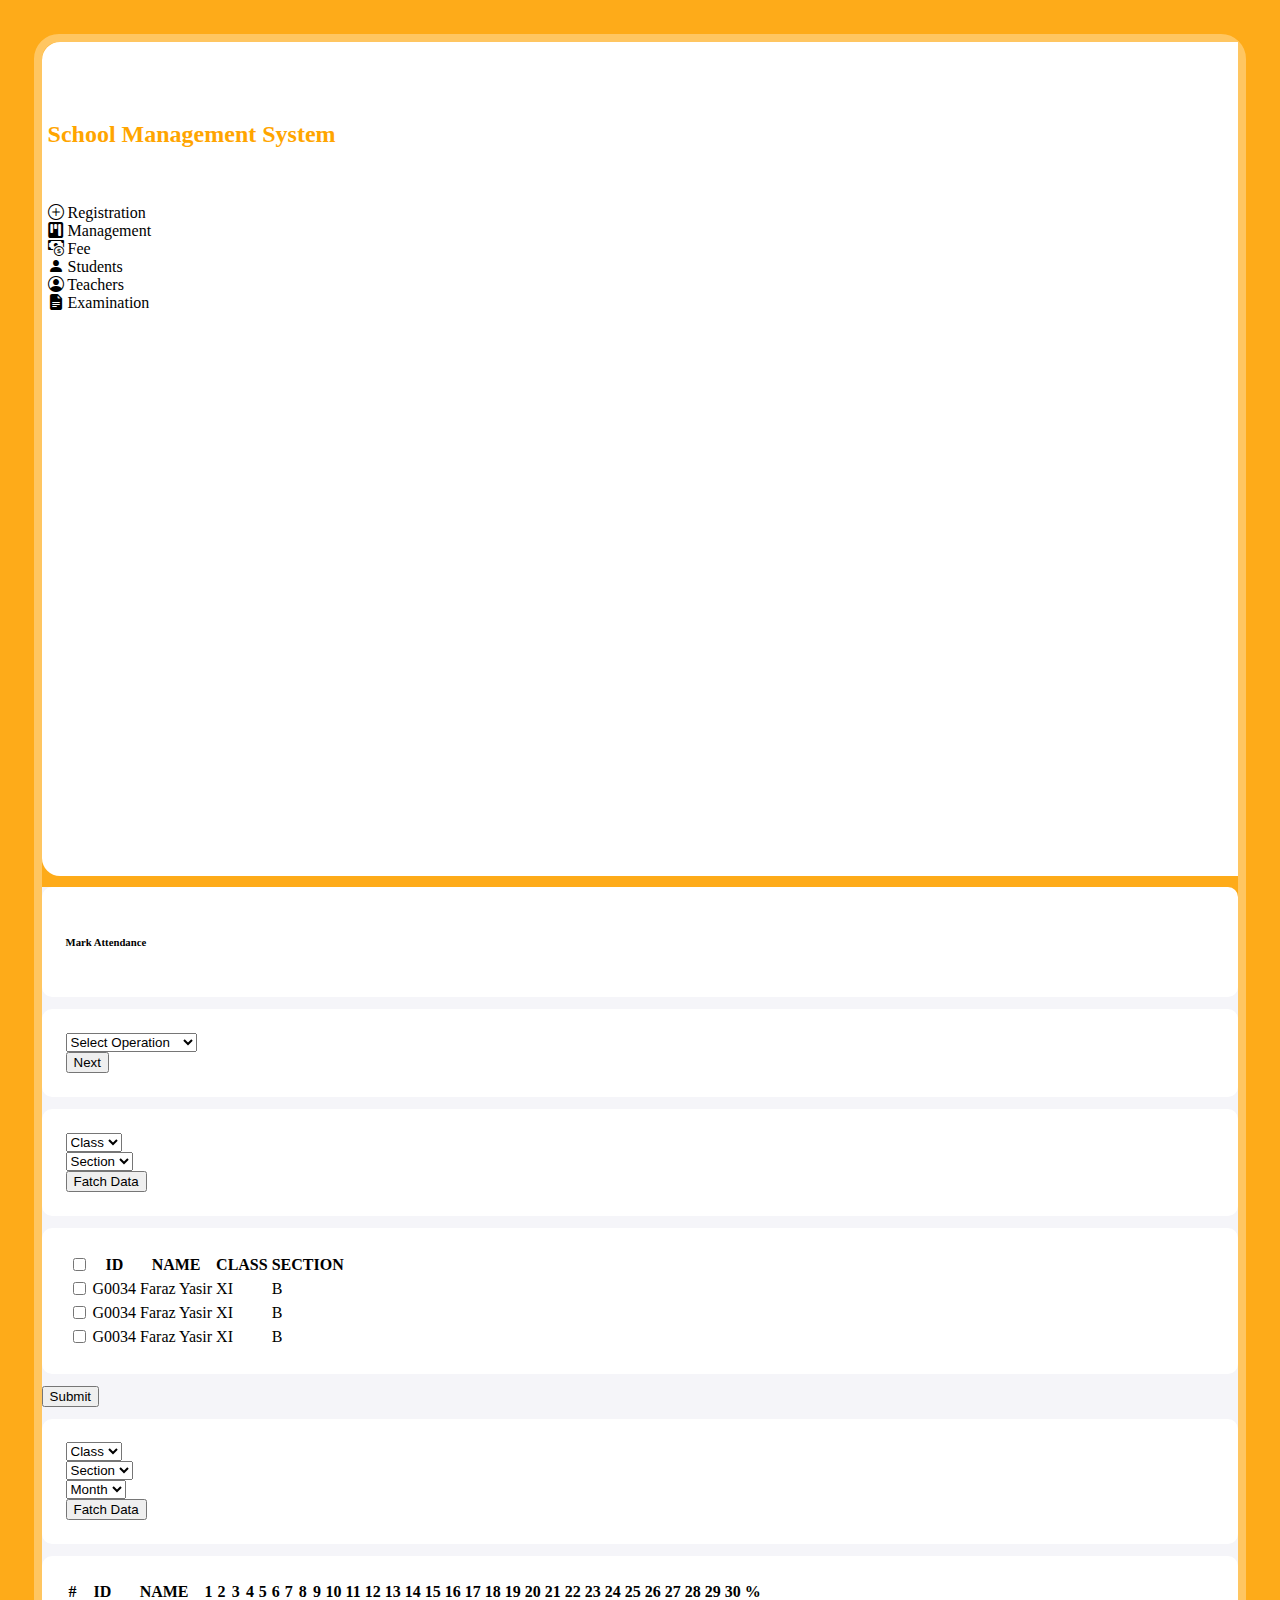
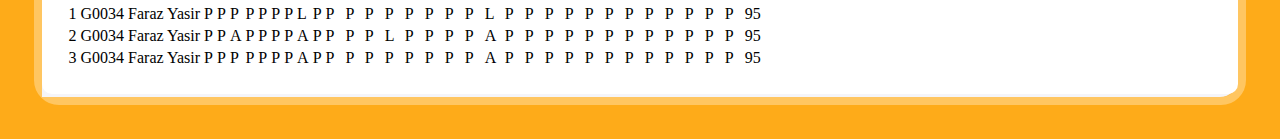
<file: attendence.html>
<!DOCTYPE html>
<html lang="en">

<head>
    <meta charset="UTF-8">
    <meta http-equiv="X-UA-Compatible" content="IE=edge">
    <meta name="viewport" content="width=device-width, initial-scale=1.0">
    <!-- <script src="./jquery-3.6.1.min.js"></script> -->
    <link href="https://cdn.jsdelivr.net/npm/bootstrap@5.2.2/dist/css/bootstrap.min.css" rel="stylesheet"
        integrity="sha384-Zenh87qX5JnK2Jl0vWa8Ck2rdkQ2Bzep5IDxbcnCeuOxjzrPF/et3URy9Bv1WTRi" crossorigin="anonymous">
    <link rel="stylesheet" href="https://cdn.jsdelivr.net/npm/bootstrap-icons@1.10.2/font/bootstrap-icons.css">
    <link rel="stylesheet" href="style.css">
    <title>Attendance</title>
</head>

<body>
    <!-- <header>
        <h3>School Management System</h3>
    </header> -->
    <section class="main">
        <div class="container-fluid">
            <div class="row">
                <div class="col-2 Main-Menu overflow-auto">
                    <div>
                        <h6 class="text-center mb-4"><a href="./index.html"> School Management System</a></h6>
                        <!-- navbar -->
                        <ul>
                            <li id="reg" class="px-1 py-2 fw-semibold"> <i class="bi bi-plus-circle px-4"></i>
                                Registration
                                <ul id="reg_operations">
                                    <li class="py-1"><a href="./admission.html"><i
                                                class="bi bi-person-fill-add px-4"></i> Add Student </a></li>
                                    <li class="py-1"><a href="./employee.html"><i
                                                class="bi bi-person-fill-check px-4"></i></i> Add Faculty</a></li>
                                    <li class="py-1"><a href="./staff.html"><i
                                                class="bi bi-person-fill-gear px-4"></i></i> Add staff</a></li>
                                </ul>
                            </li>
                            <li id="mng" class="px-1 py-2 fw-semibold"><i class="bi bi-kanban-fill px-4"></i> Management
                                <ul id="mng_operations">
                                    <li class="py-1"><i class="bi bi-bank2 px-4"></i> Class</li>
                                    <li class="py-1"><a href="./time_table.html"><i
                                                class="bi bi-calendar2-week-fill px-4"></i> Timetable</a></li>
                                    <li class="py-1"><a href="./attendence.html"><i
                                                class="bi bi-check-square-fill px-4"></i> Attendance</a></li>
                                </ul>
                            </li>
                            <li id="fee" class="px-1 py-2 fw-semibold"><i class="bi bi-cash-coin px-4"></i> Fee
                                <ul id="fee_operations">
                                    <li class="py-1"><a href="./fee_status.html"><i
                                                class="bi bi-box-arrow-in-up-right px-4"></i> Update Status</a></li>
                                    <li class="py-1"><a href="./check_fee.html"><i
                                                class="bi bi-clipboard-check-fill px-4"></i> Check Fee</a></li>
                                </ul>
                            </li>
                            <li id="std" class="px-1 py-2 fw-semibold"><i class="bi bi-person-fill px-4"></i> Students
                                <ul id="std_operations">
                                    <li class="py-1"><i class="bi bi-file-text px-4"></i> Details</li>
                                    <li class="py-1"><i class="bi bi-file-text px-4"></i> Admissions</li>
                                    <li class="py-1"><i class="bi bi-person-fill-up px-4"></i> Promote</li>
                                </ul>
                            </li>
                            <li id="teh" class="px-1 py-2 fw-semibold"><i class="bi bi-person-circle px-4"></i> Teachers
                                <ul id="teh_operations">
                                    <li class="py-1"><i class="bi bi-file-text px-4"></i> Details</li>
                                    <li class="py-1"><i class="bi bi-person-check-fill px-4"></i> Appoint</li>
                                </ul>
                            </li>
                            <li id="exm" class="px-1 py-2 fw-semibold"><i class="bi bi-file-earmark-text-fill px-4"></i>
                                Examination
                                <ul id="exm_operations">
                                    <li class="py-1"><i class="bi bi-graph-up px-4"></i> Results</li>
                                    <li class="py-1"><i class="bi bi-calendar2-week-fill px-4"></i> Timetable</li>
                                </ul>
                            </li>
                        </ul>
                    </div>
                </div>
                <div class="col-10 Main-Content overflow-auto">
                    <div class="row">
                        <div class="col-sm-12">
                            <div class="detailsCard">
                                <h6>Mark Attendance</h6>
                            </div>
                            <div class="row">
                                <div class="col-sm-2"></div>
                                <div class="col-sm-8">
                                    <form action="">
                                        <div class="detailsCard row">
                                            <div class="col-sm-6">
                                                <select name="class" class="form-select">
                                                    <option value="">Select Operation</option>
                                                    <option value="mark">Mark Attendance</option>
                                                    <option value="check">Check Attendance</option>
                                                </select>
                                            </div>
                                            <div class="col-sm-6">
                                                <button class="btn btn-secondary w-100">Next</button>
                                            </div>
                                        </div>
                                        <div class="detailsCard">
                                            <div class="row">
                                                <div class="col-sm-4">
                                                    <!-- <label for="class" class="form-label">Class</label> -->
                                                    <select name="class" class="form-select">
                                                        <option value="Class">Class</option>
                                                        <option value="I">I</option>
                                                        <option value="II">II</option>
                                                        <option value="III">III</option>
                                                        <option value="IV">IV</option>
                                                        <option value="V">V</option>
                                                        <option value="VI">VI</option>
                                                        <option value="VII">VII</option>
                                                        <option value="VIII">VIII</option>
                                                        <option value="IX">IX</option>
                                                        <option value="X">X</option>
                                                        <option value="XI">XI</option>
                                                        <option value="XII">XII</option>
                                                    </select>
                                                </div>
                                                <div class="col-sm-4">
                                                    <!-- <label for="section" class="form-label">Section</label> -->
                                                    <select name="section" class="form-select">
                                                        <option value="section">Section</option>
                                                        <option value="A">A</option>
                                                        <option value="B">B</option>
                                                        <option value="C">C</option>
                                                        <option value="D">D</option>
                                                    </select>
                                                </div>
                                                <div class="col-sm-4">
                                                    <!-- <label for="" class="form-label">Operation</label> -->
                                                    <button class="btn btn-secondary w-100">Fatch Data</button>
                                                </div>
                                            </div>
                                        </div>
                                        
                                        <div class="detailsCard ">
                                            <table class="table table-hover w-100">
                                                <tr>
                                                    <th><div class="form-check"><input class="form-check-input" type="checkbox" id="gridCheck"></div></th>
                                                    <th>ID</th>
                                                    <th>NAME</th>
                                                    <th>CLASS</th>
                                                    <th>SECTION</th>
                                                </tr>
                                                <tr>
                                                    <td><div class="form-check"><input class="form-check-input" type="checkbox" id="gridCheck"></div></td>
                                                    <td>G0034</td>
                                                    <td>Faraz Yasir</td>
                                                    <td>XI</td>
                                                    <td>B</td>
                                                </tr>
                                                <tr>
                                                    <td><div class="form-check"><input class="form-check-input" type="checkbox" id="gridCheck"></div></td>
                                                    <td>G0034</td>
                                                    <td>Faraz Yasir</td>
                                                    <td>XI</td>
                                                    <td>B</td>
                                                </tr>
                                                <tr>
                                                    <td><div class="form-check"><input class="form-check-input" type="checkbox" id="gridCheck"></div></td>
                                                    <td>G0034</td>
                                                    <td>Faraz Yasir</td>
                                                    <td>XI</td>
                                                    <td>B</td>
                                                </tr>
                                            </table>
                                        </div>
                                        <button class="btn bg-warning text-white">Submit</button>
                                    </form>

                                    <!-- check attendance -->
                                    <div class="detailsCard">
                                        <div class="row">
                                            <div class="col-sm-3">
                                                <!-- <label for="class" class="form-label">Class</label> -->
                                                <select name="class" class="form-select">
                                                    <option value="Class">Class</option>
                                                    <option value="I">I</option>
                                                    <option value="II">II</option>
                                                    <option value="III">III</option>
                                                    <option value="IV">IV</option>
                                                    <option value="V">V</option>
                                                    <option value="VI">VI</option>
                                                    <option value="VII">VII</option>
                                                    <option value="VIII">VIII</option>
                                                    <option value="IX">IX</option>
                                                    <option value="X">X</option>
                                                    <option value="XI">XI</option>
                                                    <option value="XII">XII</option>
                                                </select>
                                            </div>
                                            <div class="col-sm-3">
                                                <!-- <label for="section" class="form-label">Section</label> -->
                                                <select name="section" class="form-select">
                                                    <option value="section">Section</option>
                                                    <option value="A">A</option>
                                                    <option value="B">B</option>
                                                    <option value="C">C</option>
                                                    <option value="D">D</option>
                                                </select>
                                            </div>
                                            <div class="col-sm-3">
                                                <!-- <label for="section" class="form-label">Section</label> -->
                                                <select name="section" class="form-select">
                                                    <option value="section">Month</option>
                                                    <option value="A">Jan</option>
                                                    <option value="B">Feb</option>
                                                    <option value="C">Mar</option>
                                                    <option value="D">Apr</option>
                                                </select>
                                            </div>
                                            <div class="col-sm-3">
                                                <!-- <label for="" class="form-label">Operation</label> -->
                                                <button class="btn btn-secondary w-100">Fatch Data</button>
                                            </div>
                                        </div>
                                    </div>
                                    <div class="detailsCard overflow-auto">
                                        <table class="table table-hover ">
                                            <tr>
                                                <th>#</th>
                                                <th>ID</th>
                                                <th>NAME</th>
                                                <th>1</th>
                                                <th>2</th>
                                                <th>3</th>
                                                <th>4</th>
                                                <th>5</th>
                                                <th>6</th>
                                                <th>7</th>
                                                <th>8</th>
                                                <th>9</th>
                                                <th>10</th>
                                                <th>11</th>
                                                <th>12</th>
                                                <th>13</th>
                                                <th>14</th>
                                                <th>15</th>
                                                <th>16</th>
                                                <th>17</th>
                                                <th>18</th>
                                                <th>19</th>
                                                <th>20</th>
                                                <th>21</th>
                                                <th>22</th>
                                                <th>23</th>
                                                <th>24</th>
                                                <th>25</th>
                                                <th>26</th>
                                                <th>27</th>
                                                <th>28</th>
                                                <th>29</th>
                                                <th>30</th>
                                                <th>%</th>

                                            </tr>
                                            <tr class="text-center">
                                                
                                                <td>1</td>
                                                <td>G0034</td>
                                                <td>Faraz Yasir</td>
                                                <td>P</td>
                                                <td>P</td>
                                                <td>P</td>
                                                <td>P</td>
                                                <td>P</td>
                                                <td>P</td>
                                                <td>P</td>
                                                <td class="bg-warning bg-opacity-50">L</td>
                                                <td>P</td>
                                                <td>P</td>
                                                <td>P</td>
                                                <td>P</td>
                                                <td>P</td>
                                                <td>P</td>
                                                <td>P</td>
                                                <td>P</td>
                                                <td>P</td>
                                                <td class="bg-warning bg-opacity-50">L</td>
                                                <td>P</td>
                                                <td>P</td>
                                                <td>P</td>
                                                <td>P</td>
                                                <td>P</td>
                                                <td>P</td>
                                                <td>P</td>
                                                <td>P</td>
                                                <td>P</td>
                                                <td>P</td>
                                                <td>P</td>
                                                <td>P</td>
                                                <td>95</td>

                                            </tr>
                                            <tr class="text-center">
                                                
                                                <td>2</td>
                                                <td>G0034</td>
                                                <td>Faraz Yasir</td>
                                                <td>P</td>
                                                <td>P</td>
                                                <td class="bg-danger bg-opacity-50">A</td>
                                                <td>P</td>
                                                <td>P</td>
                                                <td>P</td>
                                                <td>P</td>
                                                <td class="bg-danger bg-opacity-50">A</td>
                                                <td>P</td>
                                                <td>P</td>
                                                <td>P</td>
                                                <td>P</td>
                                                <td class="bg-warning bg-opacity-50">L</td>
                                                <td>P</td>
                                                <td>P</td>
                                                <td>P</td>
                                                <td>P</td>
                                                <td class="bg-danger bg-opacity-50">A</td>
                                                <td>P</td>
                                                <td>P</td>
                                                <td>P</td>
                                                <td>P</td>
                                                <td>P</td>
                                                <td>P</td>
                                                <td>P</td>
                                                <td>P</td>
                                                <td>P</td>
                                                <td>P</td>
                                                <td>P</td>
                                                <td>P</td>
                                                <td>95</td>
                                            </tr>
                                            <tr class="text-center">
                                                
                                                <td>3</td>
                                                <td>G0034</td>
                                                <td>Faraz Yasir</td>
                                                <td>P</td>
                                                <td>P</td>
                                                <td>P</td>
                                                <td>P</td>
                                                <td>P</td>
                                                <td>P</td>
                                                <td>P</td>
                                                <td class="bg-danger bg-opacity-50">A</td>
                                                <td>P</td>
                                                <td>P</td>
                                                <td>P</td>
                                                <td>P</td>
                                                <td>P</td>
                                                <td>P</td>
                                                <td>P</td>
                                                <td>P</td>
                                                <td>P</td>
                                                <td class="bg-danger bg-opacity-50">A</td>
                                                <td>P</td>
                                                <td>P</td>
                                                <td>P</td>
                                                <td>P</td>
                                                <td>P</td>
                                                <td>P</td>
                                                <td>P</td>
                                                <td>P</td>
                                                <td>P</td>
                                                <td>P</td>
                                                <td>P</td>
                                                <td>P</td>
                                                <td>95</td>
                                            </tr>
                                        </table>
                                    </div>
                                </div>
                                <!-- <div class="col-sm-2"></div> -->
                            </div>
                        </div>
                    </div>

                </div>
            </div>
        </div>
        </div>
    </section>

    <footer>

    </footer>

</body>
<script src="./jquery-3.6.1.min.js"></script>
<script src="https://cdn.jsdelivr.net/npm/bootstrap@5.2.2/dist/js/bootstrap.bundle.min.js"
    integrity="sha384-OERcA2EqjJCMA+/3y+gxIOqMEjwtxJY7qPCqsdltbNJuaOe923+mo//f6V8Qbsw3"
    crossorigin="anonymous"></script>
<script src="./app.js" defer></script>

</html>
</file>
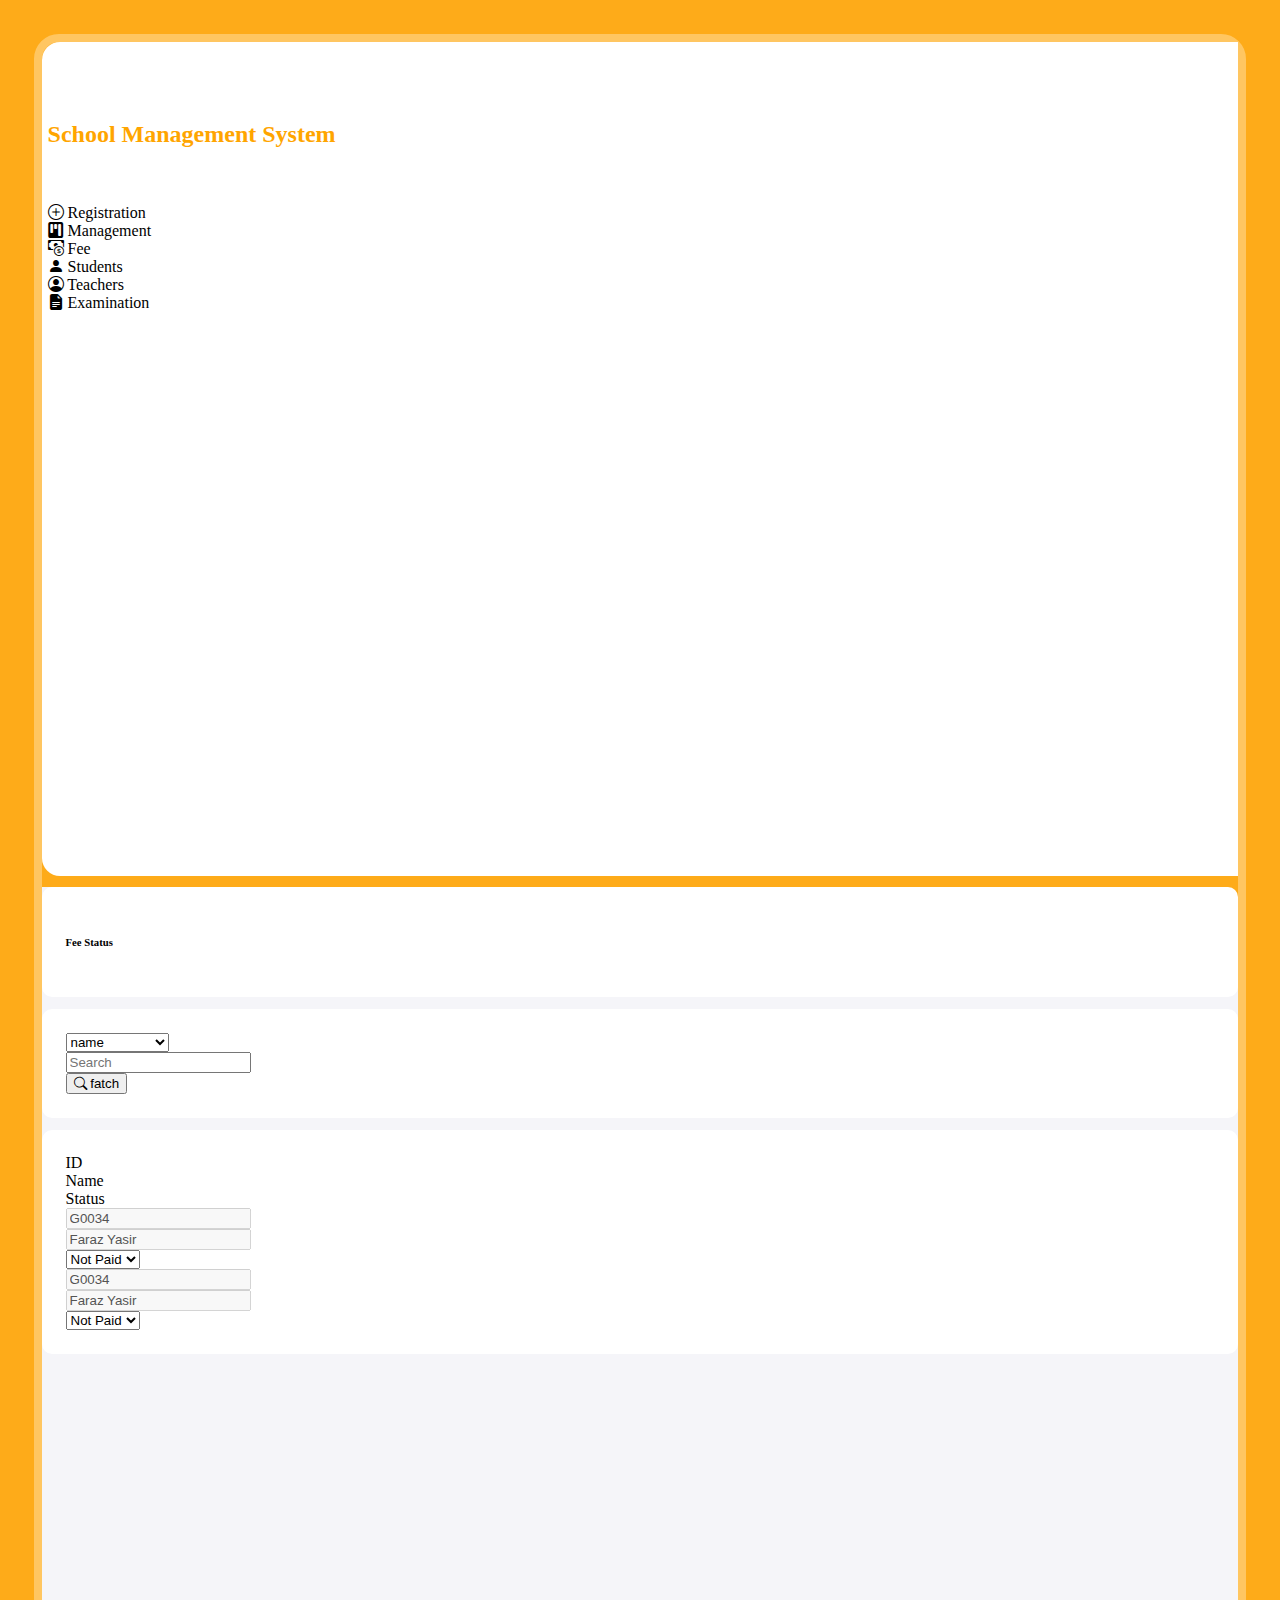
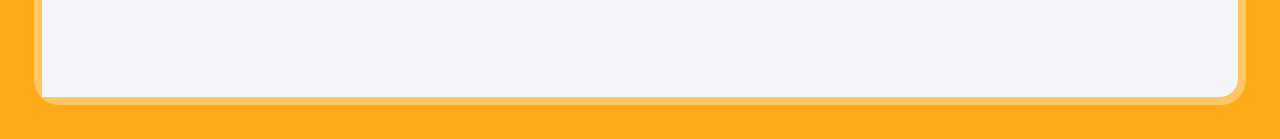
<file: check_fee.html>
<!DOCTYPE html>
<html lang="en">

<head>
    <meta charset="UTF-8">
    <meta http-equiv="X-UA-Compatible" content="IE=edge">
    <meta name="viewport" content="width=device-width, initial-scale=1.0">
    <!-- <script src="./jquery-3.6.1.min.js"></script> -->
    <link href="https://cdn.jsdelivr.net/npm/bootstrap@5.2.2/dist/css/bootstrap.min.css" rel="stylesheet"
    integrity="sha384-Zenh87qX5JnK2Jl0vWa8Ck2rdkQ2Bzep5IDxbcnCeuOxjzrPF/et3URy9Bv1WTRi" crossorigin="anonymous">
    <link rel="stylesheet" href="https://cdn.jsdelivr.net/npm/bootstrap-icons@1.10.2/font/bootstrap-icons.css">
    <link rel="stylesheet" href="style.css">
    <title>Fees</title>
</head>

<body>
    <!-- <header>
        <h3>School Management System</h3>
    </header> -->
    <section class="main">
        <div class="container-fluid">
            <div class="row">
                <div class="col-2 Main-Menu overflow-auto">
                    <div>
                        <h6 class="text-center mb-4"><a href="./index.html"> School Management System</a></h6>
                        <!-- navbar -->
                        <ul>
                            <li id="reg" class="px-1 py-2 fw-semibold"> <i class="bi bi-plus-circle px-4"></i> Registration
                                <ul id="reg_operations">
                                    <li class="py-1"><a href="./admission.html"><i class="bi bi-person-fill-add px-4"></i> Add Student </a></li>
                                    <li class="py-1"><a href="./employee.html"><i class="bi bi-person-fill-check px-4"></i></i> Add Faculty</a></li>
                                    <li class="py-1"><a href="./staff.html"><i class="bi bi-person-fill-gear px-4"></i></i> Add staff</a></li>
                                </ul>
                            </li>
                            <li id="mng" class="px-1 py-2 fw-semibold"><i class="bi bi-kanban-fill px-4"></i> Management
                                <ul id="mng_operations">
                                    <li class="py-1"><i class="bi bi-bank2 px-4"></i> Class</li>
                                    <li class="py-1"><a href="./time_table.html"><i class="bi bi-calendar2-week-fill px-4"></i> Timetable</a></li>
                                    <li class="py-1"><a href="./attendence.html"><i class="bi bi-check-square-fill px-4"></i> Attendance</a></li>
                                </ul>
                            </li>
                            <li id="fee" class="px-1 py-2 fw-semibold"><i class="bi bi-cash-coin px-4"></i> Fee
                                <ul id="fee_operations">
                                    <li class="py-1"><a href="./fee_status.html"><i class="bi bi-box-arrow-in-up-right px-4"></i> Update Status</a></li>
                                    <li class="py-1"><a href="./check_fee.html"><i class="bi bi-clipboard-check-fill px-4"></i> Check Fee</a></li>
                                </ul>
                            </li >
                            <li id="std" class="px-1 py-2 fw-semibold"><i class="bi bi-person-fill px-4"></i> Students
                                <ul id="std_operations">
                                    <li class="py-1"><i class="bi bi-file-text px-4"></i> Details</li>
                                    <li class="py-1"><i class="bi bi-file-text px-4"></i> Admissions</li>
                                    <li class="py-1"><i class="bi bi-person-fill-up px-4"></i> Promote</li>
                                </ul>
                            </li>
                            <li id="teh" class="px-1 py-2 fw-semibold"><i class="bi bi-person-circle px-4"></i> Teachers
                                <ul id="teh_operations">
                                    <li class="py-1"><i class="bi bi-file-text px-4"></i> Details</li>
                                    <li class="py-1"><i class="bi bi-person-check-fill px-4"></i> Appoint</li>
                                </ul>
                            </li>
                            <li id="exm" class="px-1 py-2 fw-semibold"><i class="bi bi-file-earmark-text-fill px-4"></i> Examination
                                <ul id="exm_operations">
                                    <li class="py-1"><i class="bi bi-graph-up px-4"></i> Results</li>
                                    <li class="py-1"><i class="bi bi-calendar2-week-fill px-4"></i> Timetable</li>
                                </ul>
                            </li>
                        </ul>
                    </div>
                </div>
                <div class="col-10 Main-Content overflow-auto">
                    <div class="row">
                        <div class="col-sm-12">
                            <div class="detailsCard">
                                <h6>Fee Status</h6>
                            </div>
                            <div class="row">
                                <div class="col-sm-2"></div>
                                <div class="col-sm-8">
                                    <form action="">

                                        <div class="row detailsCard">
                                            <div class="col-sm-2">
                                                <select name="sort" class="form-select">
                                                    <option value="name">name</option>
                                                    <option value="id">Id</option>
                                                    <option value="class">Class</option>
                                                    <option value="not_paid">Fee Defaulter</option>
                                                </select>
                                            </div>
                                            <div class="col-sm-8">
                                                <input type="text" placeholder="Search" class="form-control">
                                            </div>
                                            <div class="col-sm-2">
                                                <button class="btn btn-secondary w-100"><i class="bi bi-search"></i>
                                                    fatch</button>
                                            </div>
                                        </div>
                                        <div class="detailsCard">
                                            <div class="row g-3 mb-1">
                                                <div class="col-sm-4">
                                                    <label for="Status">ID</label>
                                                </div>
                                                <div class="col-sm-4">
                                                    <label for="Status">Name</label>
                                                </div>
                                                <div class="col-sm-4">
                                                    <label for="Status">Status</label>
                                                </div>
                                            </div>
                                            <div class="row g-3 mb-1">
                                                <div class="col-sm-4">
                                                    <input type="text" class="form-control" value="G0034" disabled>
                                                </div>
                                                <div class="col-sm-4">
                                                    <input type="text" class="form-control" value="Faraz Yasir"
                                                        disabled>
                                                </div>
                                                <div class="col-sm-4">
                                                    <select name="sort" class="form-select">
                                                        <option value="not_paid">Not Paid</option>
                                                        <option value="paid">Paid</option>
                                                    </select>
                                                </div>
                                            </div>
                                            <div class="row g-3 mb-1">
                                                <div class="col-sm-4">
                                                    <input type="text" class="form-control" value="G0034" disabled>
                                                </div>
                                                <div class="col-sm-4">
                                                    <input type="text" class="form-control" value="Faraz Yasir"
                                                        disabled>
                                                </div>
                                                <div class="col-sm-4">
                                                    <select name="sort" class="form-select">
                                                        <option value="not_paid">Not Paid</option>
                                                        <option value="paid">Paid</option>
                                                    </select>
                                                </div>
                                            </div>
                                        </div>
                                    </form>
                                </div>
                                <!-- <div class="col-sm-2"></div> -->
                            </div>
                        </div>
                    </div>

                </div>
            </div>
        </div>
        </div>
    </section>

    <footer>

    </footer>

</body>
<script src="./jquery-3.6.1.min.js"></script>
<script src="https://cdn.jsdelivr.net/npm/bootstrap@5.2.2/dist/js/bootstrap.bundle.min.js"
    integrity="sha384-OERcA2EqjJCMA+/3y+gxIOqMEjwtxJY7qPCqsdltbNJuaOe923+mo//f6V8Qbsw3"
    crossorigin="anonymous"></script>
<script src="./app.js"></script>

</html>
</file>
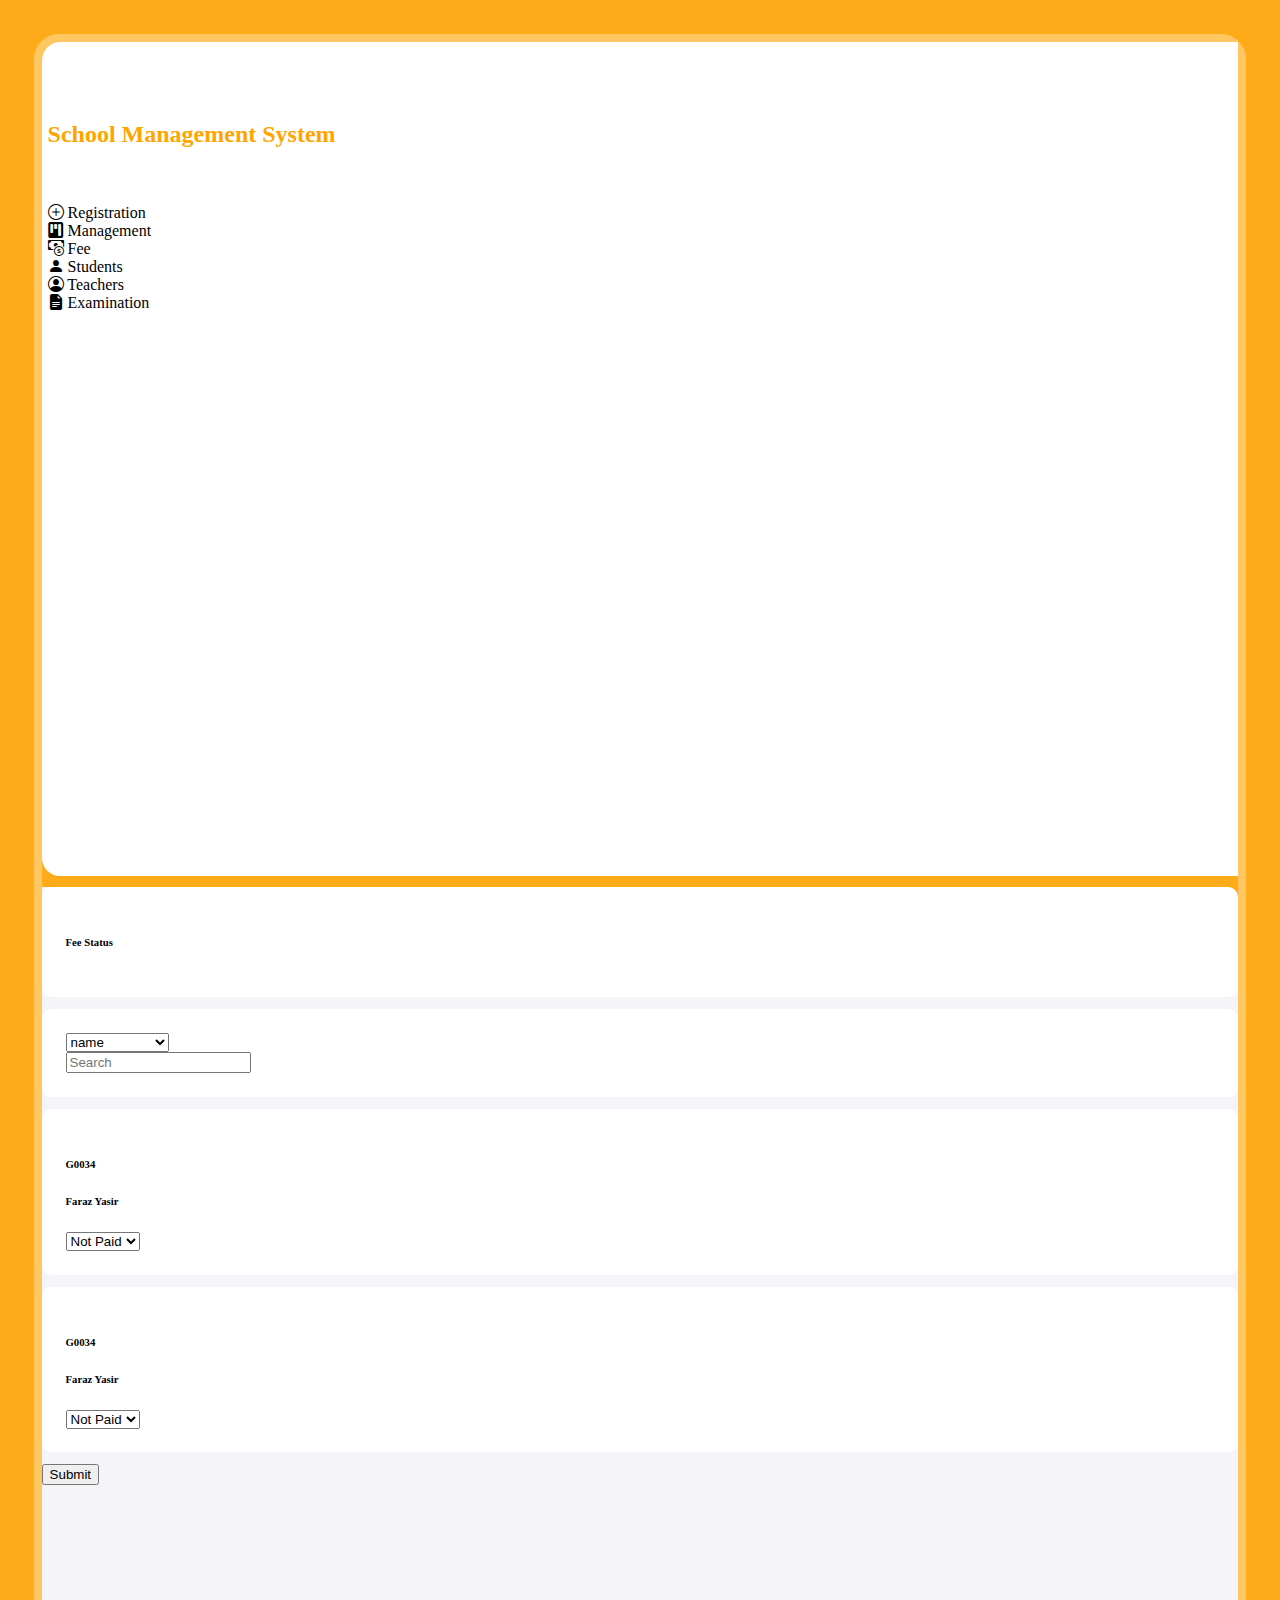
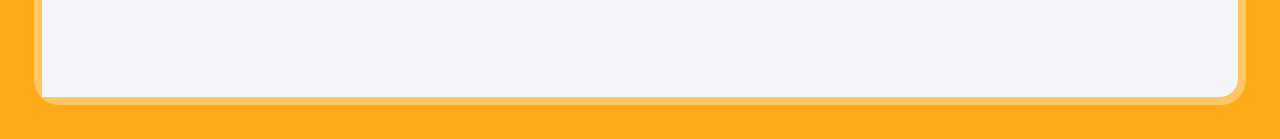
<file: fee_status.html>
<!DOCTYPE html>
<html lang="en">

<head>
    <meta charset="UTF-8">
    <meta http-equiv="X-UA-Compatible" content="IE=edge">
    <meta name="viewport" content="width=device-width, initial-scale=1.0">
    <!-- <script src="./jquery-3.6.1.min.js"></script> -->
    <link href="https://cdn.jsdelivr.net/npm/bootstrap@5.2.2/dist/css/bootstrap.min.css" rel="stylesheet"
    integrity="sha384-Zenh87qX5JnK2Jl0vWa8Ck2rdkQ2Bzep5IDxbcnCeuOxjzrPF/et3URy9Bv1WTRi" crossorigin="anonymous">
    <link rel="stylesheet" href="https://cdn.jsdelivr.net/npm/bootstrap-icons@1.10.2/font/bootstrap-icons.css">
    <link rel="stylesheet" href="style.css">
    <title>Fees</title>
</head>

<body>
    <!-- <header>
        <h3>School Management System</h3>
    </header> -->
    <section class="main">
        <div class="container-fluid">
            <div class="row">
                <div class="col-2 Main-Menu overflow-auto">
                    <div>
                        <h6 class="text-center mb-4"><a href="./index.html"> School Management System</a></h6>
                        <!-- navbar -->
                        <ul>
                            <li id="reg" class="px-1 py-2 fw-semibold"> <i class="bi bi-plus-circle px-4"></i> Registration
                                <ul id="reg_operations">
                                    <li class="py-1"><a href="./admission.html"><i class="bi bi-person-fill-add px-4"></i> Add Student </a></li>
                                    <li class="py-1"><a href="./employee.html"><i class="bi bi-person-fill-check px-4"></i></i> Add Faculty</a></li>
                                    <li class="py-1"><a href="./staff.html"><i class="bi bi-person-fill-gear px-4"></i></i> Add staff</a></li>
                                </ul>
                            </li>
                            <li id="mng" class="px-1 py-2 fw-semibold"><i class="bi bi-kanban-fill px-4"></i> Management
                                <ul id="mng_operations">
                                    <li class="py-1"><i class="bi bi-bank2 px-4"></i> Class</li>
                                    <li class="py-1"><i class="bi bi-calendar2-week-fill px-4"></i> Timetable</li>
                                    <li class="py-1"><a href="./attendence.html"><i class="bi bi-check-square-fill px-4"></i> Attendance</a></li>
                                </ul>
                            </li>
                            <li id="fee" class="px-1 py-2 fw-semibold"><i class="bi bi-cash-coin px-4"></i> Fee
                                <ul id="fee_operations">
                                    <li class="py-1"><a href="./fee_status.html"><i class="bi bi-box-arrow-in-up-right px-4"></i> Update Status</a></li>
                                    <li class="py-1"><a href="./check_fee.html"><i class="bi bi-clipboard-check-fill px-4"></i> Check Fee</a></li>
                                </ul>
                            </li >
                            <li id="std" class="px-1 py-2 fw-semibold"><i class="bi bi-person-fill px-4"></i> Students
                                <ul id="std_operations">
                                    <li class="py-1"><i class="bi bi-file-text px-4"></i> Details</li>
                                    <li class="py-1"><i class="bi bi-file-text px-4"></i> Admissions</li>
                                    <li class="py-1"><i class="bi bi-person-fill-up px-4"></i> Promote</li>
                                </ul>
                            </li>
                            <li id="teh" class="px-1 py-2 fw-semibold"><i class="bi bi-person-circle px-4"></i> Teachers
                                <ul id="teh_operations">
                                    <li class="py-1"><i class="bi bi-file-text px-4"></i> Details</li>
                                    <li class="py-1"><i class="bi bi-person-check-fill px-4"></i> Appoint</li>
                                </ul>
                            </li>
                            <li id="exm" class="px-1 py-2 fw-semibold"><i class="bi bi-file-earmark-text-fill px-4"></i> Examination
                                <ul id="exm_operations">
                                    <li class="py-1"><i class="bi bi-graph-up px-4"></i> Results</li>
                                    <li class="py-1"><i class="bi bi-calendar2-week-fill px-4"></i> Timetable</li>
                                </ul>
                            </li>
                        </ul>
                    </div>
                </div>
                <div class="col-10 Main-Content overflow-auto">
                    <div class="row">
                        <div class="col-sm-12">
                            <div class="detailsCard">
                                <h6>Fee Status</h6>
                            </div>
                            <div class="row">
                                <div class="col-sm-2"></div>
                                <div class="col-sm-8">
                                    <form action="">
                                        <div class="detailsCard">
                                            <div class="data inlineBlock length25">
                                                <select name="sort" class="length100">
                                                    <option value="name">name</option>
                                                    <option value="id">Id</option>
                                                    <option value="class">Class</option>
                                                    <option value="not_paid">Fee Defaulter</option>
                                                </select>
                                            </div>
                                            <div class="data inlineBlock length75">
                                                <input type="text" placeholder="Search">
                                            </div>
                                        </div>
                                        <div class="detailsCard">
                                            <div class="data inlineBlock length25">
                                                <h6 class="inlineBlock">G0034</h6>
                                            </div>
                                            <div class="data inlineBlock length25">
                                                <h6 class="inlineBlock">Faraz Yasir</h6>
                                            </div>
                                            <div class="data inlineBlock length25">
                                                <select name="sort" class="length100">
                                                    <option value="not_paid">Not Paid</option>
                                                    <option value="paid">Paid</option>
                                                </select>
                                            </div>
                                        </div>
                                        <div class="detailsCard">
                                            <div class="data inlineBlock length25">
                                                <h6 class="inlineBlock">G0034</h6>
                                            </div>
                                            <div class="data inlineBlock length25">
                                                <h6 class="inlineBlock">Faraz Yasir</h6>
                                            </div>
                                            <div class="data inlineBlock length25">
                                                <select name="sort" class="length100">
                                                    <option value="not_paid">Not Paid</option>
                                                    <option value="paid">Paid</option>
                                                </select>
                                            </div>
                                        </div>
                                        <button>Submit</button>
                                    </form>
                                </div>
                                <!-- <div class="col-sm-2"></div> -->
                            </div>
                        </div>
                    </div>

                </div>
            </div>
        </div>
        </div>
    </section>

    <footer>

    </footer>

</body>
<script src="./jquery-3.6.1.min.js"></script>
<script src="https://cdn.jsdelivr.net/npm/bootstrap@5.2.2/dist/js/bootstrap.bundle.min.js"
    integrity="sha384-OERcA2EqjJCMA+/3y+gxIOqMEjwtxJY7qPCqsdltbNJuaOe923+mo//f6V8Qbsw3"
    crossorigin="anonymous"></script>
<script src="./app.js"></script>

</html>
</file>
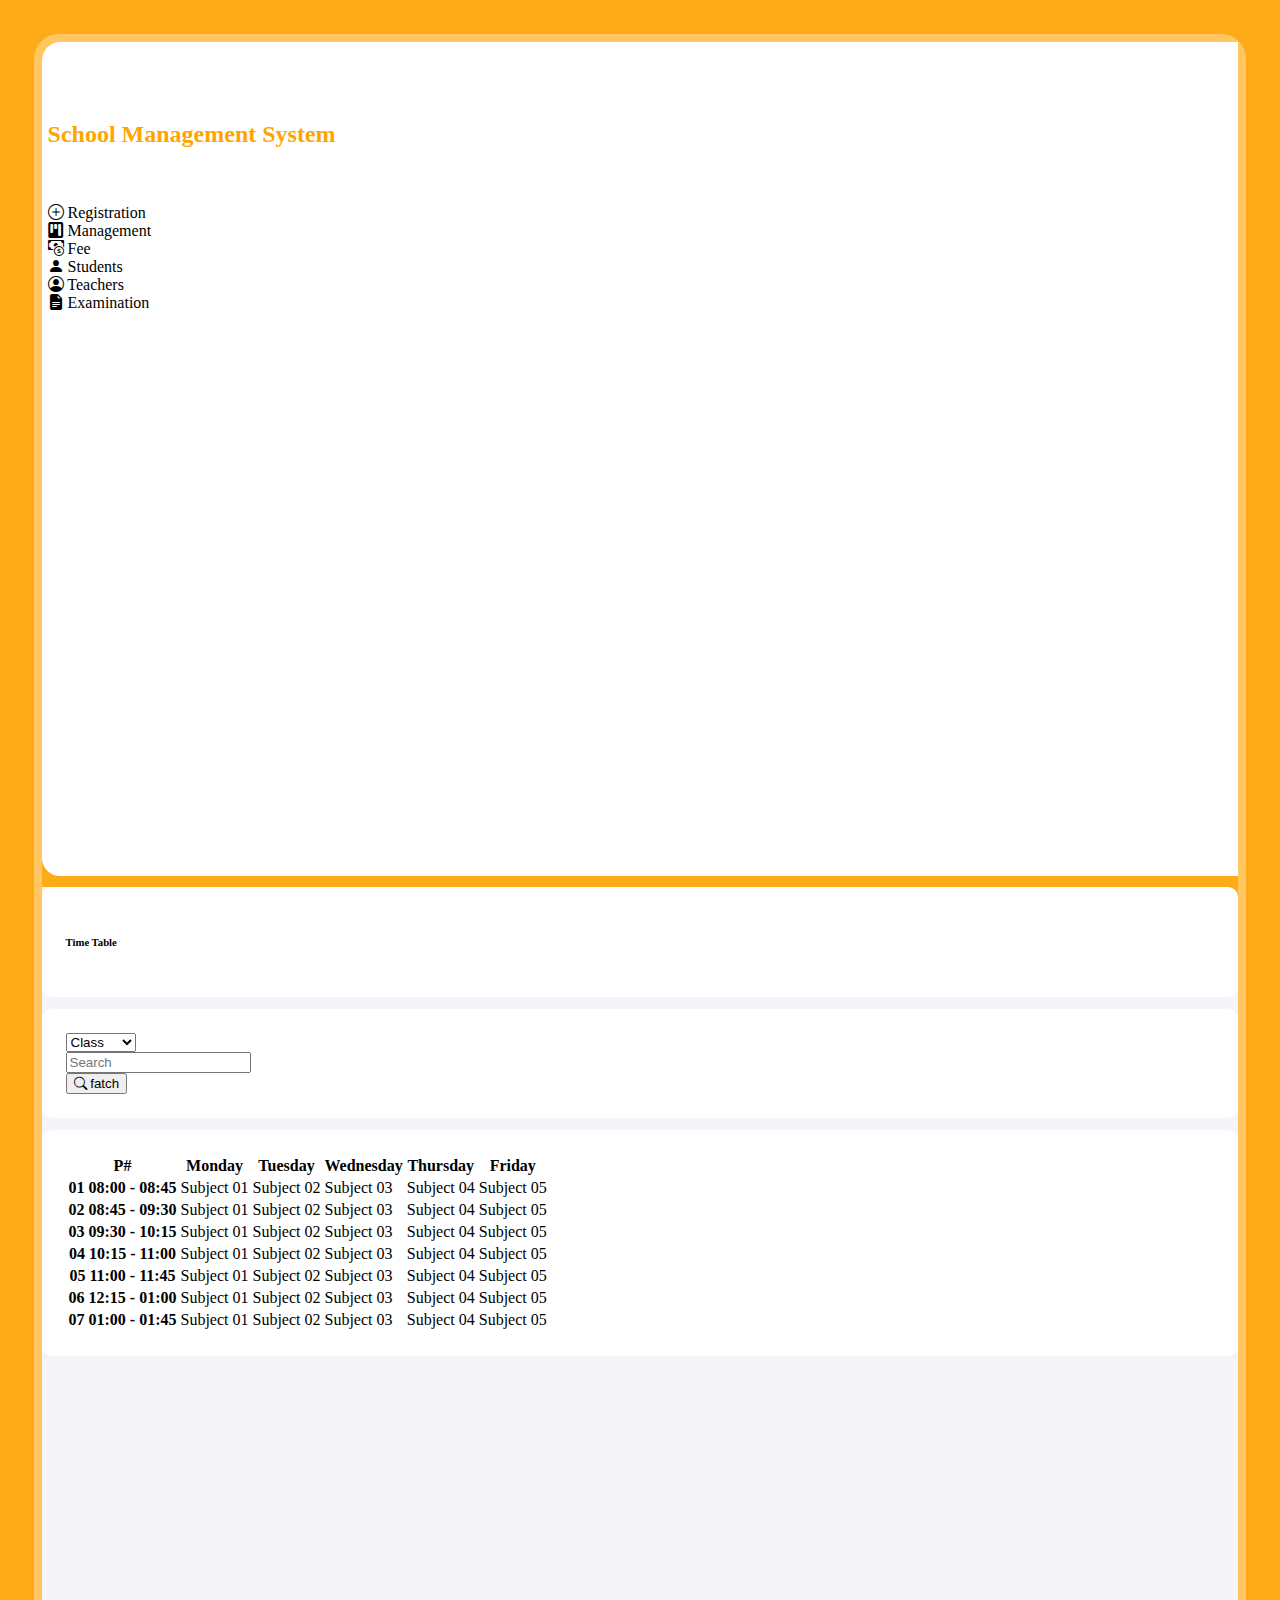
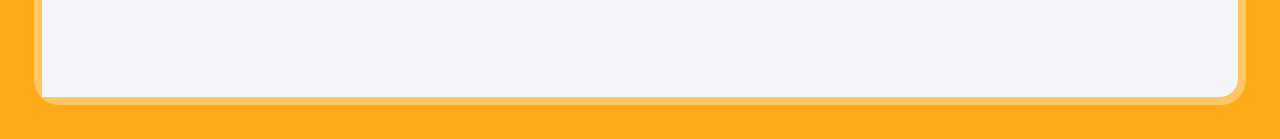
<file: time_table.html>
<!DOCTYPE html>
<html lang="en">

<head>
    <meta charset="UTF-8">
    <meta http-equiv="X-UA-Compatible" content="IE=edge">
    <meta name="viewport" content="width=device-width, initial-scale=1.0">
    <!-- <script src="./jquery-3.6.1.min.js"></script> -->
    <link href="https://cdn.jsdelivr.net/npm/bootstrap@5.2.2/dist/css/bootstrap.min.css" rel="stylesheet"
        integrity="sha384-Zenh87qX5JnK2Jl0vWa8Ck2rdkQ2Bzep5IDxbcnCeuOxjzrPF/et3URy9Bv1WTRi" crossorigin="anonymous">
    <link rel="stylesheet" href="https://cdn.jsdelivr.net/npm/bootstrap-icons@1.10.2/font/bootstrap-icons.css">
    <link rel="stylesheet" href="style.css">
    <title>Time Table</title>
</head>

<body>
    <!-- <header>
        <h3>School Management System</h3>
    </header> -->
    <section class="main">
        <div class="container-fluid">
            <div class="row">
                <div class="col-2 Main-Menu overflow-auto">
                    <div>
                        <h6 class="text-center mb-4"><a href="./index.html"> School Management System</a></h6>
                        <!-- navbar -->
                        <ul>
                            <li id="reg" class="px-1 py-2 fw-semibold"> <i class="bi bi-plus-circle px-4"></i>
                                Registration
                                <ul id="reg_operations">
                                    <li class="py-1"><a href="./admission.html"><i
                                                class="bi bi-person-fill-add px-4"></i> Add Student </a></li>
                                    <li class="py-1"><a href="./employee.html"><i
                                                class="bi bi-person-fill-check px-4"></i></i> Add Faculty</a></li>
                                    <li class="py-1"><a href="./staff.html"><i
                                                class="bi bi-person-fill-gear px-4"></i></i> Add staff</a></li>
                                </ul>
                            </li>
                            <li id="mng" class="px-1 py-2 fw-semibold"><i class="bi bi-kanban-fill px-4"></i> Management
                                <ul id="mng_operations">
                                    <li class="py-1"><a href="#"><i class="bi bi-bank2 px-4"></i> Class</li></a>
                                    <li class="py-1"><a href="./time_table.html"><i class="bi bi-calendar2-week-fill px-4"></i> Timetable</a></li>
                                    <li class="py-1"><a href="./attendence.html"><i class="bi bi-check-square-fill px-4"></i> Attendance</a></li>
                                </ul>
                            </li>
                            <li id="fee" class="px-1 py-2 fw-semibold"><i class="bi bi-cash-coin px-4"></i> Fee
                                <ul id="fee_operations">
                                    <li class="py-1"><a href="./fee_status.html"><i
                                                class="bi bi-box-arrow-in-up-right px-4"></i> Update Status</a></li>
                                    <li class="py-1"><a href="./check_fee.html"><i
                                                class="bi bi-clipboard-check-fill px-4"></i> Check Fee</a></li>
                                </ul>
                            </li>
                            <li id="std" class="px-1 py-2 fw-semibold"><i class="bi bi-person-fill px-4"></i> Students
                                <ul id="std_operations">
                                    <li class="py-1"><i class="bi bi-file-text px-4"></i> Details</li>
                                    <li class="py-1"><i class="bi bi-file-text px-4"></i> Admissions</li>
                                    <li class="py-1"><i class="bi bi-person-fill-up px-4"></i> Promote</li>
                                </ul>
                            </li>
                            <li id="teh" class="px-1 py-2 fw-semibold"><i class="bi bi-person-circle px-4"></i> Teachers
                                <ul id="teh_operations">
                                    <li class="py-1"><i class="bi bi-file-text px-4"></i> Details</li>
                                    <li class="py-1"><i class="bi bi-person-check-fill px-4"></i> Appoint</li>
                                </ul>
                            </li>
                            <li id="exm" class="px-1 py-2 fw-semibold"><i class="bi bi-file-earmark-text-fill px-4"></i>
                                Examination
                                <ul id="exm_operations">
                                    <li class="py-1"><i class="bi bi-graph-up px-4"></i> Results</li>
                                    <li class="py-1"><i class="bi bi-calendar2-week-fill px-4"></i> Timetable</li>
                                </ul>
                            </li>
                        </ul>
                    </div>
                </div>
                <div class="col-10 Main-Content overflow-auto">
                    <div class="row">
                        <div class="col-sm-12">
                            <div class="detailsCard">
                                <h6>Time Table</h6>
                            </div>
                            <div class="row">
                                <div class="col-sm-2"></div>
                                <div class="col-sm-8">
                                    <form action="">

                                        <div class="row detailsCard">
                                            <div class="col-sm-2">
                                                <select name="sort" class="form-select">
                                                    <option value="class">Class</option>
                                                    <option value="teacher">Teacher</option>
                                                </select>
                                            </div>
                                            <div class="col-sm-8">
                                                <input type="text" placeholder="Search" class="form-control">
                                            </div>
                                            <div class="col-sm-2">
                                                <button class="btn btn-secondary w-100"><i class="bi bi-search"></i>
                                                    fatch</button>
                                            </div>
                                        </div>
                                    </form>
                                    <div class="detailsCard">
                                        <table class="table table-hover text-center w-100">
                                            <tr>
                                                <th>P#</th>
                                                <th>Monday</th>
                                                <th>Tuesday</th>
                                                <th>Wednesday</th>
                                                <th>Thursday</th>
                                                <th>Friday</th>
                                            </tr>
                                            <tr>
                                                <th>01 <span class="d-block">08:00 - 08:45</span></th>
                                                <td>Subject 01</td>
                                                <td>Subject 02</td>
                                                <td>Subject 03</td>
                                                <td>Subject 04</td>
                                                <td>Subject 05</td>
                                            </tr>
                                            <tr>
                                                <th>02 <span class="d-block">08:45 - 09:30</span></th>
                                                <td>Subject 01</td>
                                                <td>Subject 02</td>
                                                <td>Subject 03</td>
                                                <td>Subject 04</td>
                                                <td>Subject 05</td>
                                            </tr>
                                            <tr>
                                                <th>03 <span class="d-block">09:30 - 10:15</span></th>
                                                <td>Subject 01</td>
                                                <td>Subject 02</td>
                                                <td>Subject 03</td>
                                                <td>Subject 04</td>
                                                <td>Subject 05</td>
                                            </tr>
                                            <tr>
                                                <th>04 <span class="d-block">10:15 - 11:00</span></th>
                                                <td>Subject 01</td>
                                                <td>Subject 02</td>
                                                <td>Subject 03</td>
                                                <td>Subject 04</td>
                                                <td>Subject 05</td>
                                            </tr>
                                            <tr>
                                                <th>05 <span class="d-block">11:00 - 11:45</span></th>
                                                <td>Subject 01</td>
                                                <td>Subject 02</td>
                                                <td>Subject 03</td>
                                                <td>Subject 04</td>
                                                <td>Subject 05</td>
                                            </tr>
                                            <tr>
                                                <th>06 <span class="d-block">12:15 - 01:00</span></th>
                                                <td>Subject 01</td>
                                                <td>Subject 02</td>
                                                <td>Subject 03</td>
                                                <td>Subject 04</td>
                                                <td>Subject 05</td>
                                            </tr>
                                            <tr>
                                                <th>07 <span class="d-block">01:00 - 01:45</span></th>
                                                <td>Subject 01</td>
                                                <td>Subject 02</td>
                                                <td>Subject 03</td>
                                                <td>Subject 04</td>
                                                <td>Subject 05</td>
                                            </tr>
                                        </table>
                                    </div>

                                </div>
                                <!-- <div class="col-sm-2"></div> -->
                            </div>
                        </div>
                    </div>

                </div>
            </div>
        </div>
        </div>
    </section>

    <footer>

    </footer>

</body>
<script src="./jquery-3.6.1.min.js"></script>
<script src="https://cdn.jsdelivr.net/npm/bootstrap@5.2.2/dist/js/bootstrap.bundle.min.js"
    integrity="sha384-OERcA2EqjJCMA+/3y+gxIOqMEjwtxJY7qPCqsdltbNJuaOe923+mo//f6V8Qbsw3"
    crossorigin="anonymous"></script>
<script src="./app.js"></script>

</html>
</file>
<file: style.css>
body {
    background: #feab19;
    padding: 2%;
    /* overflow: hidden; */
}

.main {
    border-radius: 25px;
    border: 8px solid #ffc661;
}

.Main-Menu {
    height: 90vh;
    background: rgb(255, 255, 255);
    border-top-left-radius: 18px;
    border-bottom-left-radius: 18px;
    padding: 2% 0.5% 0% 0.5%;
}

.Main-Menu h6 {
    font-size: 1.5rem;
    font-weight: 700;
}

.Main-Menu h6 a {
    text-decoration: none;
    color: orange;
}

ul {
    list-style: none;
}

li:hover {
    background-color: orange;
    border-radius: 5px;
    color: #fff;
}

li ul li {
    background-color: rgb(232, 151, 0);
}

li a:hover {
    color: #fff;
}

ul li a {
    text-decoration: none;
    color: black;
}

ol,
ul {
    padding-left: 0rem;
}

.Main-Content {
    background: #f5f5f9;
    border-top-right-radius: 18px;
    border-bottom-right-radius: 18px;
    height: 90vh;
}

.Main-Content .content {
    background: #fff;
    margin-top: 4%;
    padding: 10%;
    border-radius: 10px;
    color: #9ba6b3;

}

.detailsCard {
    margin: 1% 0%;
    background: #fff;
    padding: 2%;
    border-radius: 10px;
}

#reg_operations,
#mng_operations,
#fee_operations,
#std_operations,
#teh_operations,
#exm_operations,
#stf_operations {
    display: none;
    cursor: pointer;
}

#reg,
#mng,
#fee,
#std,
#teh,
#exm,
#stf {
    cursor: pointer;
}

::-webkit-scrollbar {
    width: 5px;
    border-radius: 25px;
}

/* Track */
::-webkit-scrollbar-track {
    background: #f1f1f1;
}

/* Handle */
::-webkit-scrollbar-thumb {
    background: orange;
}

/* Handle on hover */
::-webkit-scrollbar-thumb:hover {
    background: rgb(232, 151, 0);
}
.update_student{
    display: none;
}
</file>
